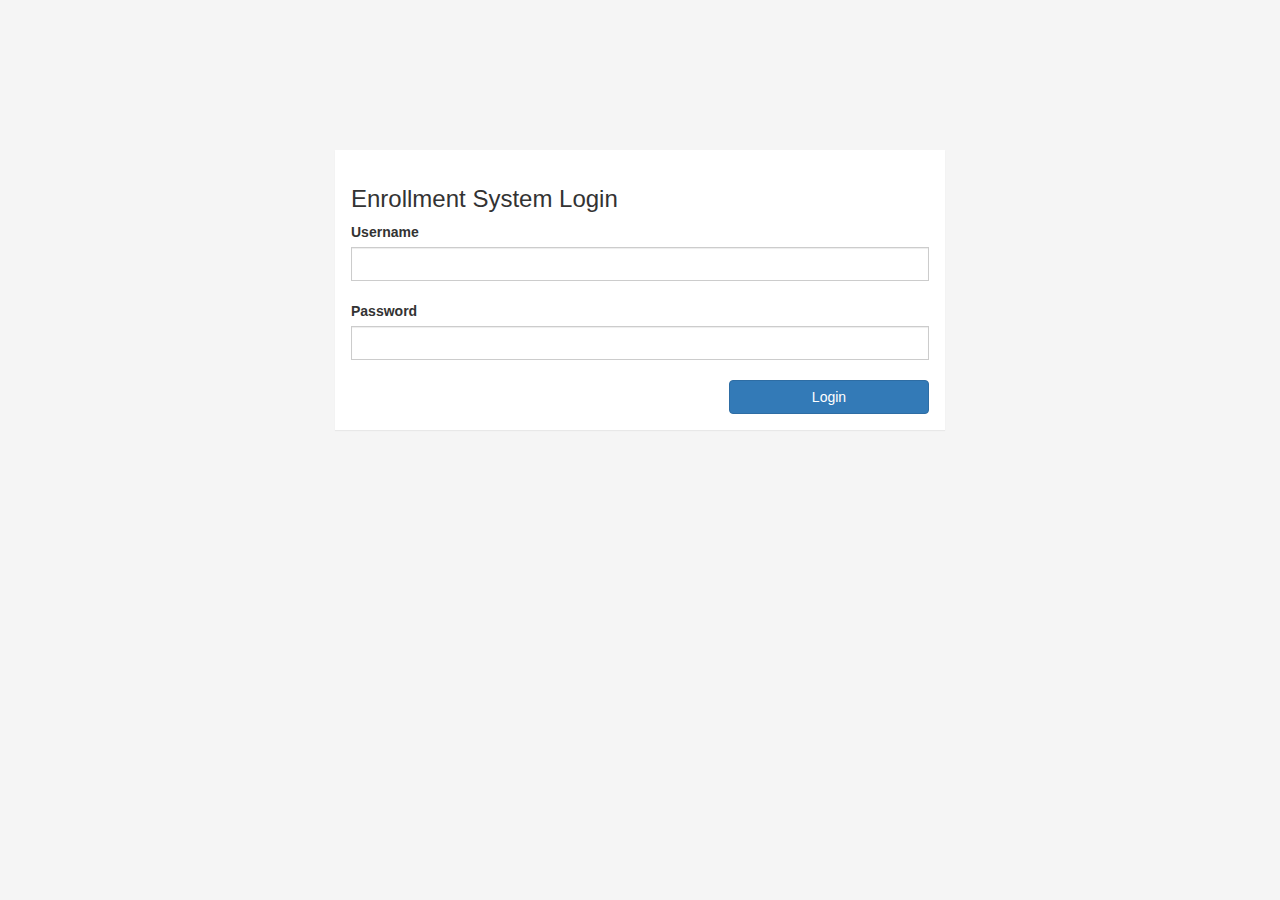
<file: login.html>
<!DOCTYPE html>
<html lang="en">

<head>
    <meta charset="UTF-8">
    <meta name="viewport" content="width=device-width, initial-scale=1.0">
    <meta http-equiv="X-UA-Compatible" content="ie=edge">
    <title>Enrollment System</title>
    <link rel="stylesheet" href="vendor/bootstrap/css/bootstrap.min.css">
    <link rel="stylesheet" href="assets/css/main.css">
</head>

<body>
    <div class="container-fluid">
        <div class="row">
            <div class="col-sm-6 col-sm-offset-3">
                <div class="panel login-panel">
                    <div class="panel-body">
                        <div class="row">
                            <div class="col-sm-12">
                                <h3>Enrollment System Login</h3>
                                <label for="username">Username</label>
                                <input type="text" class="form-control"><br>
                                <label for="username">Password</label>
                                <input type="password" class="form-control"><br>
                                <a class="btn btn-primary pull-right" id="loginBtn" href="index.html">Login</a>
                            </div>
                        </div>
                    </div>
                </div>
            </div>
        </div>
    </div>

</body>

</html>
</file>
<file: assets/css/main.css>
div,
  nav,
  button {
    border-radius: 0 !important;
  }

  body {
    background-color: whitesmoke;
  }

  div {
    border-radius: 0 !important;
  }

  .dashboard-item {
    background-color: #45B3CE;
    color: white;
    cursor: pointer;
    display: block;
    height: 150px;
    margin: 5px;
    padding: 6px;
    text-align: center;
  }

  .dashboard-item i {
    font-size: 40px;
  }

  .page-title {
    color: #45B3CE;
    margin-top: 15px;
  }

  .login-panel {
    margin-top: 150px;
  }

  textarea,
  input {
    border-radius: 0 !important;
  }

  #loginBtn {
    width: 200px;
  }

  .required {
    color: red;
  }
</file>
